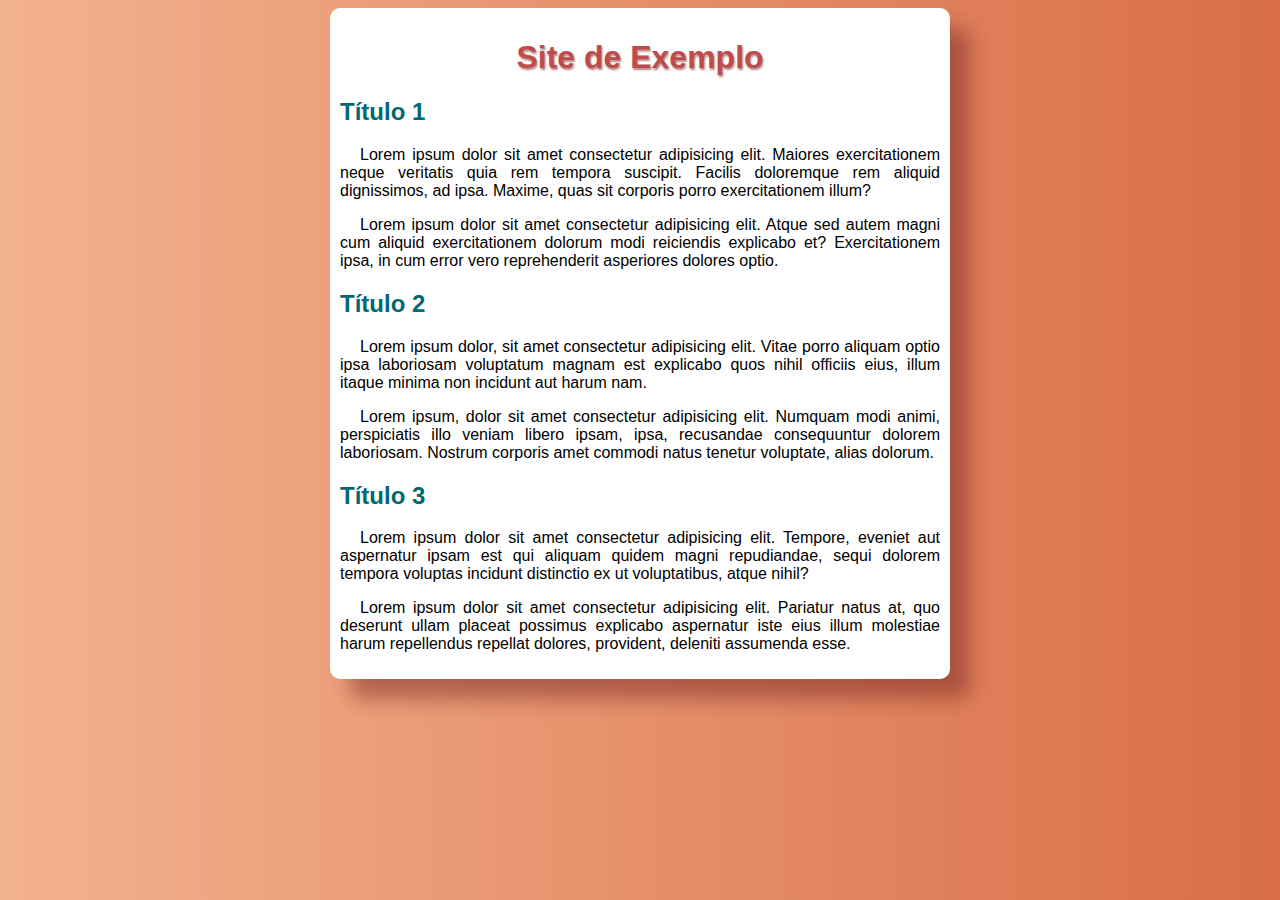
<file: site01/index.html>
<!DOCTYPE html>
<html lang="pt-br">
<head>
    <meta charset="UTF-8">
    <meta name="viewport" content="width=device-width, initial-scale=1.0">
    <title>Modelo de Site</title>
    <link rel="stylesheet" href="style.css">
</head>
<body>
    <main>
    <h1>Site de Exemplo</h1>
    <h2>Título 1</h2>
    <p>Lorem ipsum dolor sit amet consectetur adipisicing elit. Maiores exercitationem neque veritatis quia rem tempora suscipit. Facilis doloremque rem aliquid dignissimos, ad ipsa. Maxime, quas sit corporis porro exercitationem illum?</p>
    <p>Lorem ipsum dolor sit amet consectetur adipisicing elit. Atque sed autem magni cum aliquid exercitationem dolorum modi reiciendis explicabo et? Exercitationem ipsa, in cum error vero reprehenderit asperiores dolores optio.</p>

    <h2>Título 2</h2>
    <p>Lorem ipsum dolor, sit amet consectetur adipisicing elit. Vitae porro aliquam optio ipsa laboriosam voluptatum magnam est explicabo quos nihil officiis eius, illum itaque minima non incidunt aut harum nam.</p>
    <p>Lorem ipsum, dolor sit amet consectetur adipisicing elit. Numquam modi animi, perspiciatis illo veniam libero ipsam, ipsa, recusandae consequuntur dolorem laboriosam. Nostrum corporis amet commodi natus tenetur voluptate, alias dolorum.</p>

    <h2>Título 3</h2>
    <p>Lorem ipsum dolor sit amet consectetur adipisicing elit. Tempore, eveniet aut aspernatur ipsam est qui aliquam quidem magni repudiandae, sequi dolorem tempora voluptas incidunt distinctio ex ut voluptatibus, atque nihil?</p>
    <p>Lorem ipsum dolor sit amet consectetur adipisicing elit. Pariatur natus at, quo deserunt ullam placeat possimus explicabo aspernatur iste eius illum molestiae harum repellendus repellat dolores, provident, deleniti assumenda esse.</p>
    </main>
</body>
</html>
</file>
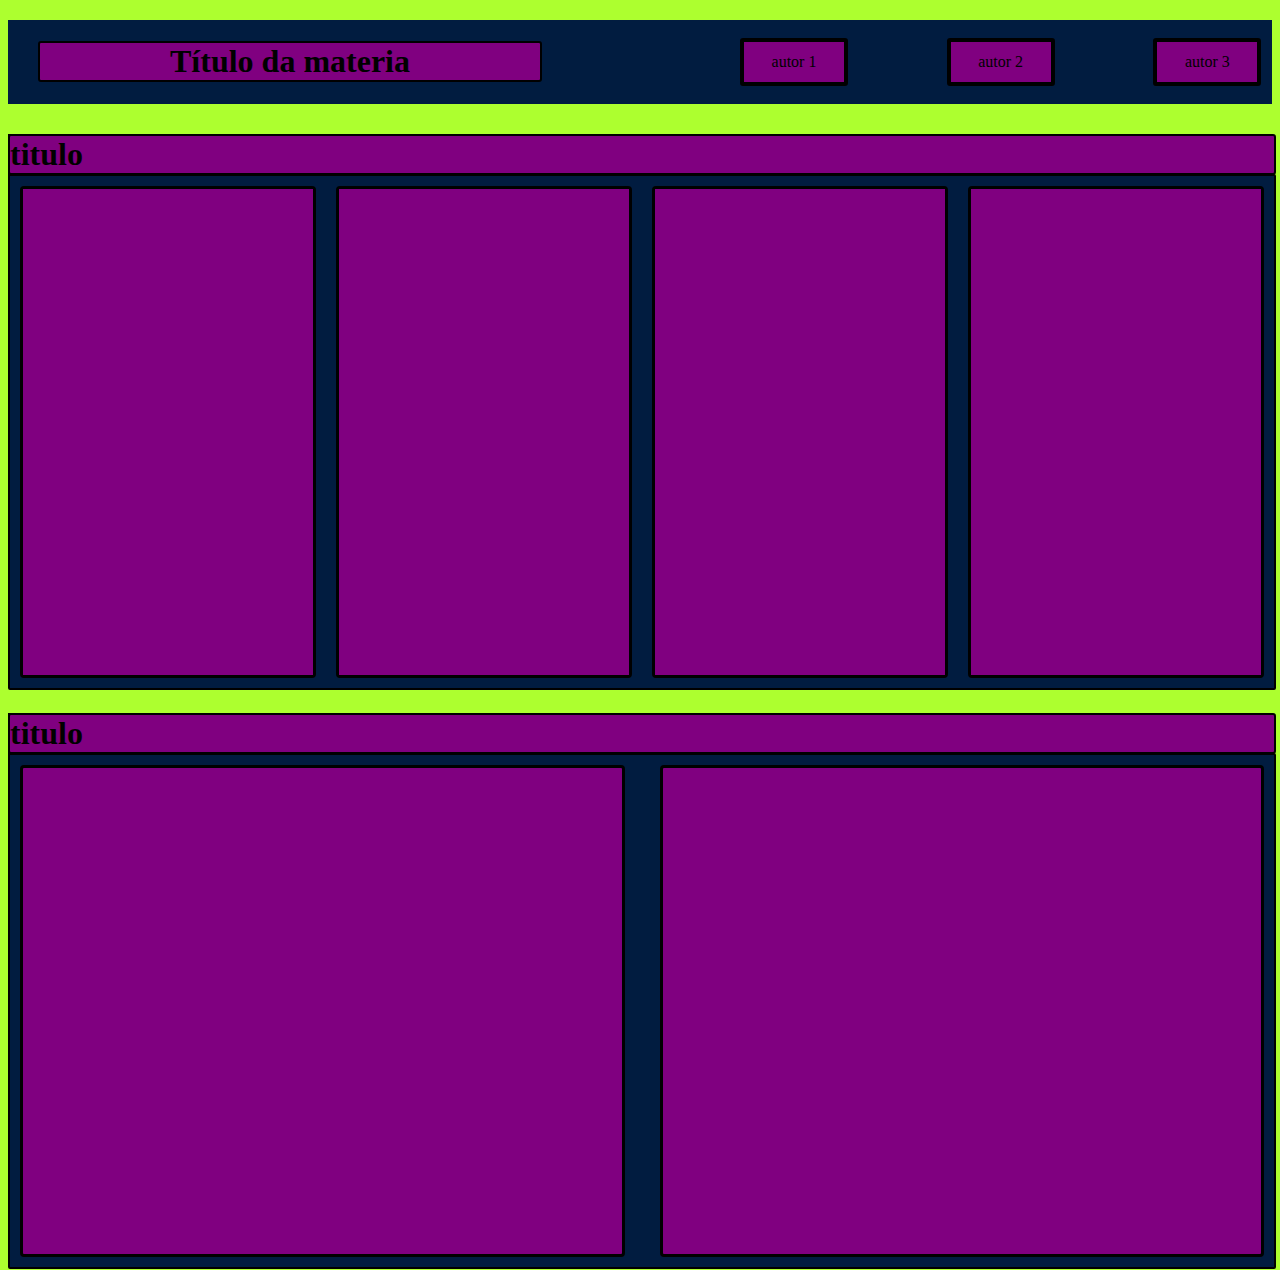
<file: site02/index.html>
<!DOCTYPE html>
<html lang="pt-br">
<head>
    <meta charset="UTF-8">
    <meta name="viewport" content="width=device-width, initial-scale=1.0">
    <link rel="stylesheet" href="style.css">
    <title>Atividade Estatística</title>
</head>
<body>
    <div id="menu">
    <h1 id="title">Título da materia</h1>
    <div id="menubotoes">
        <div class="botoes">autor 1</div>
        <div class="botoes">autor 2</div>
        <div class="botoes">autor 3</div>
    </div>
    </div>

    <div class="conteiner">
    <h1>titulo</h1>
    <div class="texto">
        <div class="cont1">
            <div class="face frente">ola mundo asasasa</div>
            <div class="face atras"></div>
        </div>
        <div class="cont1">
            <div class="face frente"></div>
            <div class="face atras"></div>
        </div>
        <div class="cont1">
            <div class="face frente"></div>
            <div class="face atras"></div>
        </div>
        <div class="cont1">
            <div class="face frente"></div>
            <div class="face atras"></div>
        </div>
    </div>
    </div>

    <div class="conteiner">
    <h1>titulo</h1>
    <div class="video">
            <div class="cont2"></div>
            <div class="cont2"></div>
            
    </div>



    </div>




    
</body>
</html>
</file>
<file: site01/style.css>
*{
    font-family: Arial, Helvetica, sans-serif;
}
body{
    background-image:linear-gradient(to right,#F2B28D,#D96E48);
}
main{
    background-color: white;
    border-radius: 10px;
    box-shadow: 20px 20px 20px rgba(114, 33, 33, 0.466);
    width: 600px;
    padding: 10px;
    margin: auto;
}
h1{
    text-align: center;
    color: #BF4B4B;
    text-shadow: 1px 2px 2px rgba(114, 33, 33, 0.541);
}
h2{
    color:#026873;
}
p{
    text-align: justify;
    text-indent: 20px;


}
</file>
<file: site02/style.css>
body{
    background-color: greenyellow;
}
#menu{
    display: grid;
    grid-template-columns: repeat(2,1fr);
    background-color: #011C40;
    width: 100%;
    max-width: 1300px;
    margin: auto;
    margin-top: 20px;
    text-align: center;
}
#title{
    background-color: purple;
    width: 100%;
    max-width: 500px;
    margin-left:30px;
}
h1{
    width: 100%;
    max-width: 1300px;
    border: 2px solid black;
    border-radius: 3px;
    color:black;
    background-color:purple;
}
#menubotoes{
    display: grid;
    grid-template-columns: repeat(3,1fr);
    gap: 20px;
    margin-left:100px;  
    align-items: center;
    width: 100%;
    max-width: 600px;
}
.botoes{
    width: 100px;
    height: 40px;
    background-color: purple;
    border: 4px solid black;
    border-radius:3px ;
    text-align: center;
    display: flex;
    justify-content: center; 
    align-items: center;
    
}
.conteiner{
    width: 100%;
    max-width: 1300px;
    height: 549px;
    margin: auto;
    margin-top: 30px;
    
    background-color: black;
}
.texto{
    display: grid;
    grid-template-columns: repeat(4,1fr);
    gap: -10px;
    width: 100%;
    max-width: 1300px;
    height: 512px;
    margin: auto;
    margin-top: -22px;
    border: 2px solid black;
    border-radius: 2px;
    background-color:#011C40; 
}
.video{
    display: grid;
    grid-template-columns: repeat(2,1fr);
    gap: 15px;
    width: 100%;
    max-width: 1300px;
    height: 512px;
    margin: auto;
    margin-top: -22px;
    border: 2px solid black;
    border-radius: 2px;
    background-color: #011C40;

}
.cont1{
    
    margin:10px 10px 10px 10px;
    border: 3px solid black;
    border-radius: 4px;
    transition: all 400ms ease;
    transform-style: preserve-3d;

}
.cont1:hover{
    transform: rotateY(180deg);
}
.face{
    width: 100%;
    height: 100%;
    position: absolute;
}
.frente{
    background-color: #B8CAD9;
    transform: rotateY(-180deg);
}
.atras{
    background-color: purple;
    backface-visibility: hidden;
}

.cont2{
    background-color: purple;
    margin:10px 10px 10px 10px;
    border: 3px solid black;
    border-radius: 4px;
}
</file>
